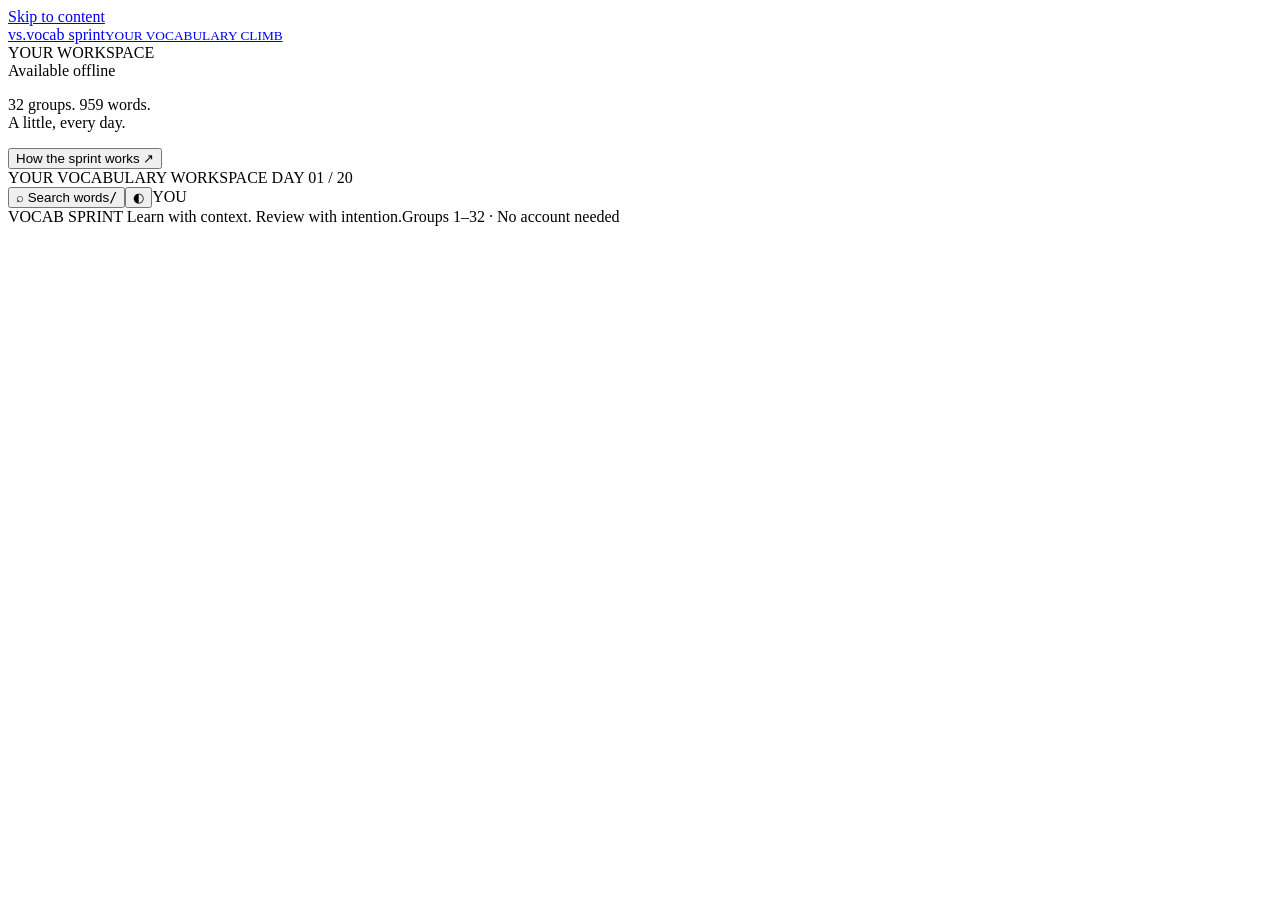
<file: web/src/shell.html>
<!doctype html>
<html lang="en">
<head>
  <meta charset="utf-8">
  <meta name="viewport" content="width=device-width, initial-scale=1">
  <meta name="theme-color" content="#174b3e">
  <meta name="vocab-preview" content="false">
  <meta name="description" content="Offline guided GRE vocabulary learning with GregMat definitions, Banglish mnemonics, typed recall and spaced revision.">
  <title>Vocab Sprint · 32 groups. One clear plan.</title>
  <style>/* INLINE_STYLES */</style>
</head>
<body>
  <a class="skip-link" href="#main">Skip to content</a>
  <aside class="sidebar" aria-label="Main navigation">
    <a href="#today" class="brand" aria-label="Vocab Sprint home"><span class="brand-mark" aria-hidden="true">vs<span>.</span></span><span>vocab sprint<small>YOUR VOCABULARY CLIMB</small></span></a>
    <div class="sidebar-caption">YOUR WORKSPACE</div>
    <nav id="navigation"></nav>
    <div class="sidebar-bottom"><div class="offline-dot">Available offline</div><p>32 groups. 959 words.<br>A little, every day.</p><button class="text-button" data-action="help">How the sprint works <span aria-hidden="true">↗</span></button></div>
  </aside>
  <div class="workspace">
    <header class="topbar"><div class="breadcrumb">YOUR VOCABULARY WORKSPACE <span id="header-day">DAY 01 / 20</span></div><div class="header-actions"><button class="icon-button" id="search-button" data-action="search" aria-label="Search vocabulary">⌕ <span class="desktop-only">Search words</span><kbd class="desktop-only">/</kbd></button><button class="icon-button" data-action="theme" id="theme-button" aria-label="Switch color theme">◐</button><span class="avatar" aria-label="Personal workspace">YOU</span></div></header>
    <div id="storage-warning" class="storage-warning" role="alert" hidden></div>
    <section id="review-controls" class="review-controls" aria-label="Preview and navigation controls"></section>
    <main id="main" tabindex="-1"></main>
    <footer class="page-footer">VOCAB SPRINT <span>Learn with context. Review with intention.</span><span>Groups 1–32 · No account needed</span></footer>
  </div>
  <nav id="mobile-navigation" class="mobile-nav" aria-label="Mobile navigation"></nav>
  <dialog id="modal" aria-labelledby="modal-title"><div class="modal-heading"><h2 id="modal-title"></h2><button class="icon-button" data-action="close-modal" aria-label="Close dialog">×</button></div><div id="modal-body"></div></dialog>
  <div id="toast" role="status" aria-live="polite" hidden></div>
  <input type="file" id="import-file" accept="application/json,.json" hidden>
  <script id="sprint-data" type="application/json">/* INLINE_DATA */</script>
  <script>/* INLINE_CORE */</script>
  <script>/* INLINE_APP */</script>
</body>
</html>
</file>
